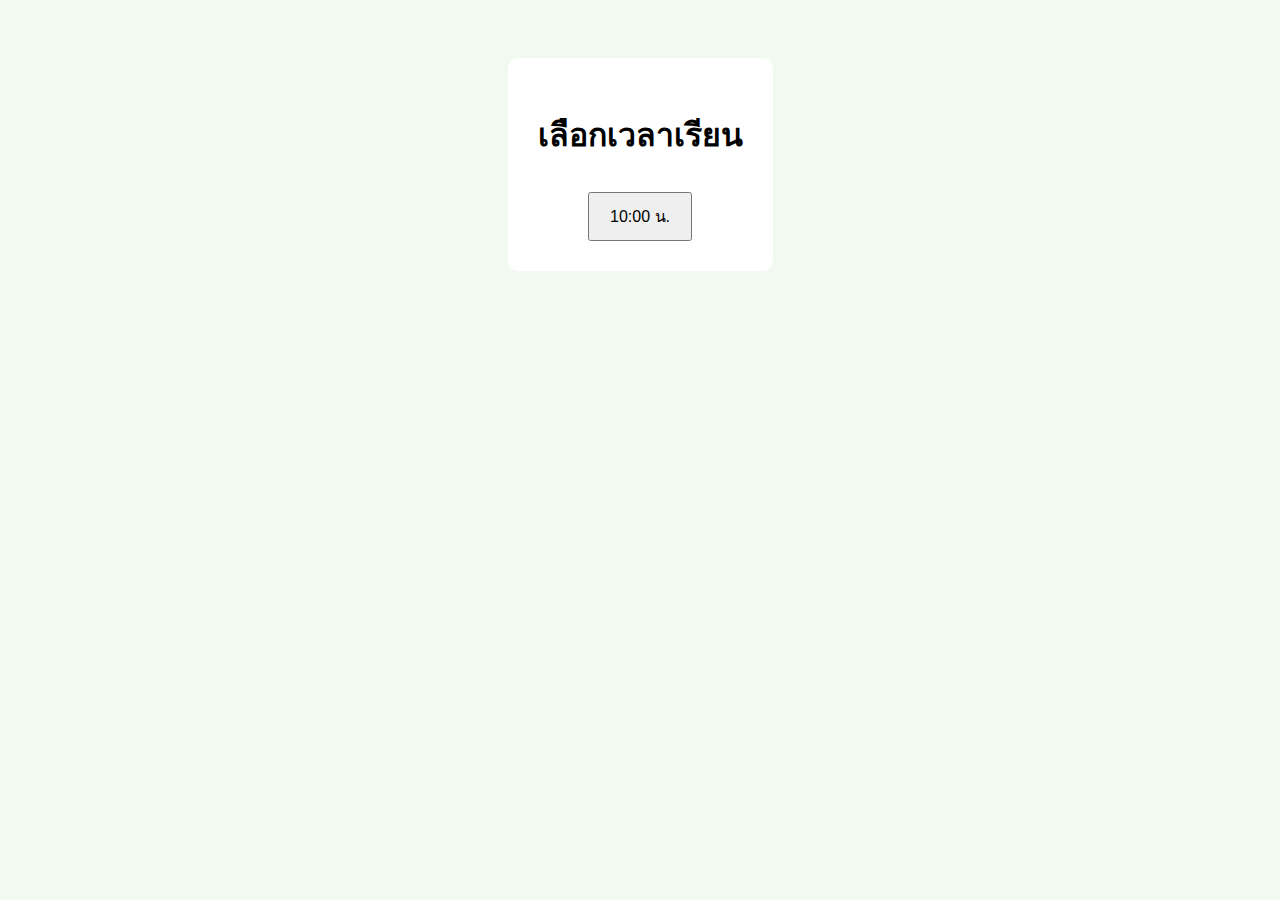
<file: index.html>
<!DOCTYPE html>
<html lang="th">
<head>
  <meta charset="UTF-8">
  <title>จองเวลาเรียนกอล์ฟ</title>
  <link rel="stylesheet" href="style.css">
</head>
<body>
  <div class="container">
    <h1>เลือกเวลาเรียน</h1>
    <button onclick="location.href='form.html'">10:00 น.</button>
  </div>
</body>
</html>
</file>
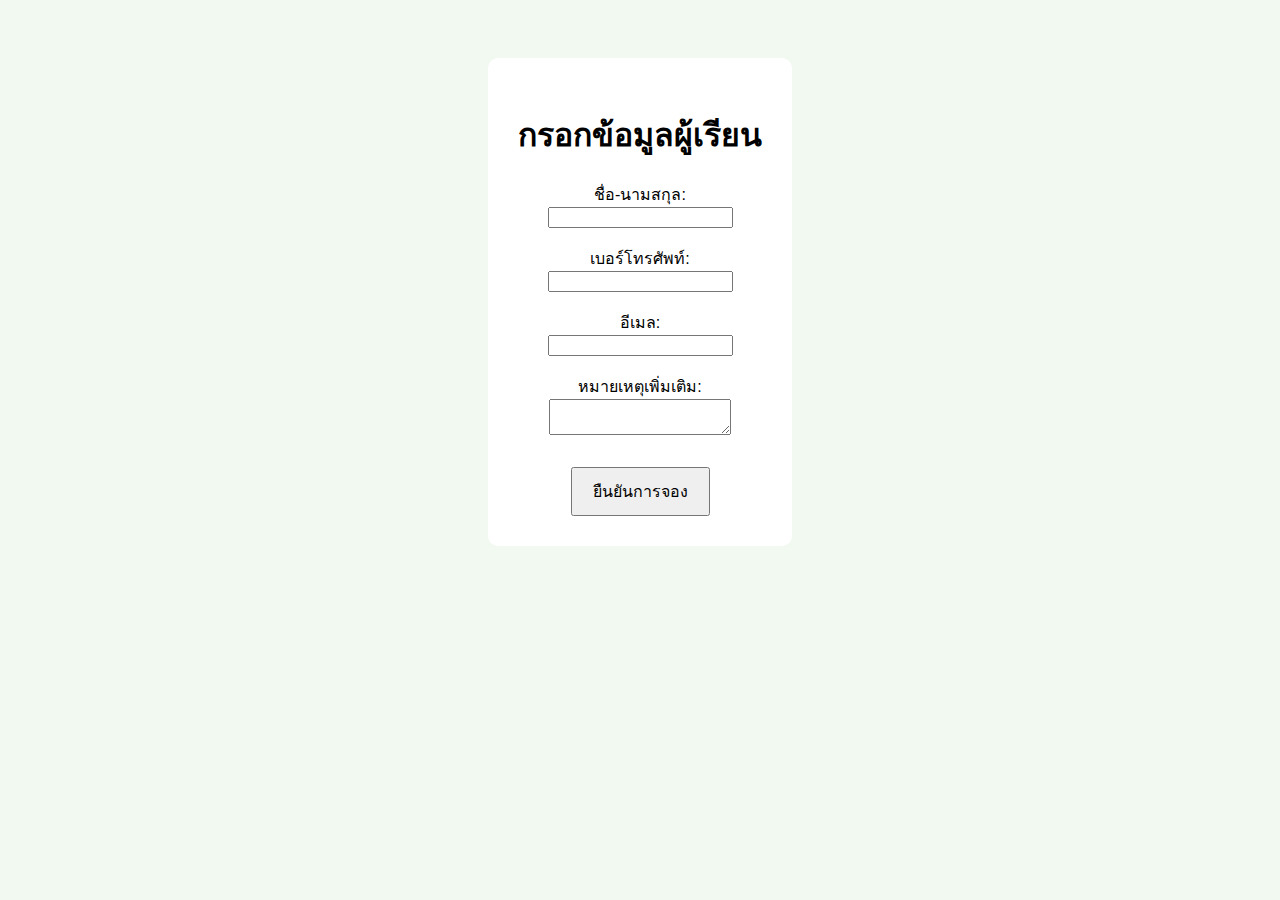
<file: form.html>
<!DOCTYPE html>
<html lang="th">
<head>
  <meta charset="UTF-8">
  <title>กรอกข้อมูลผู้เรียน</title>
  <link rel="stylesheet" href="style.css">
</head>
<body>
  <div class="container">
    <h1>กรอกข้อมูลผู้เรียน</h1>
    <form id="booking-form">
      <label>ชื่อ-นามสกุล:<br><input type="text" name="name" required></label><br><br>
      <label>เบอร์โทรศัพท์:<br><input type="tel" name="phone" required></label><br><br>
      <label>อีเมล:<br><input type="email" name="email"></label><br><br>
      <label>หมายเหตุเพิ่มเติม:<br><textarea name="note"></textarea></label><br><br>
      <button type="submit">ยืนยันการจอง</button>
    </form>
  </div>

  <script>
    const scriptURL = 'https://script.google.com/macros/s/AKfycbwyECbbpj-R-90rN9hciZICvSX8TRfZymu_1Hpu10Ao2ZbBv796DUxKn9o7s4YkljrhUA/exec';
    const form = document.getElementById('booking-form');
    form.addEventListener('submit', e => {
      e.preventDefault();
      fetch(scriptURL, { method: 'POST', body: new FormData(form)})
        .then(response => {
          alert('✅ จองเรียบร้อยแล้ว!');
          window.location.href = "success.html";
        })
        .catch(error => alert('❌ เกิดข้อผิดพลาด โปรดลองใหม่'));
    });
  </script>
</body>
</html>
</file>
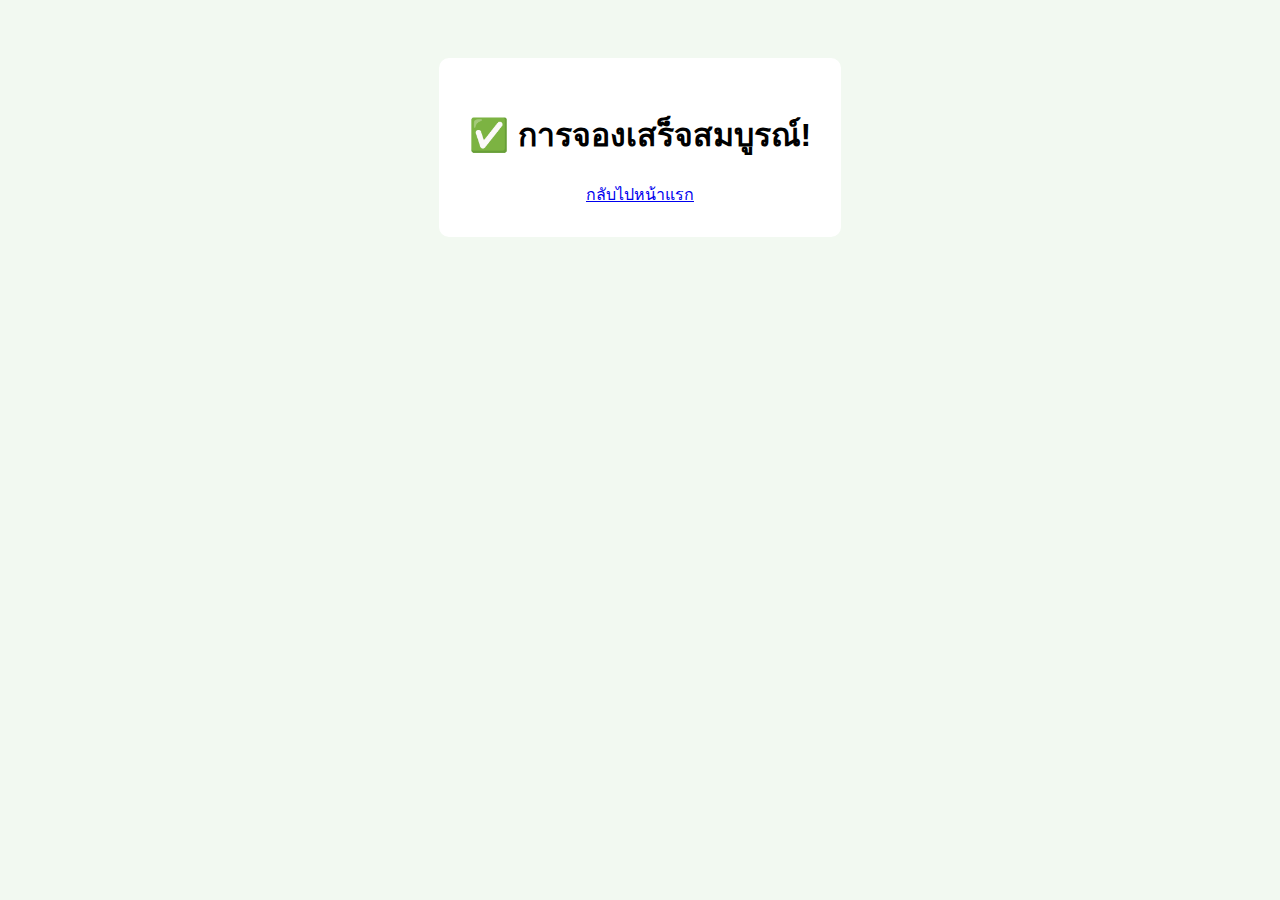
<file: success.html>
<!DOCTYPE html>
<html lang="th">
<head>
  <meta charset="UTF-8">
  <title>สำเร็จ</title>
  <link rel="stylesheet" href="style.css">
</head>
<body>
  <div class="container">
    <h1>✅ การจองเสร็จสมบูรณ์!</h1>
    <a href="index.html">กลับไปหน้าแรก</a>
  </div>
</body>
</html>
</file>
<file: style.css>
body {
  font-family: sans-serif;
  background: #f2f9f1;
  text-align: center;
  padding: 50px;
}
.container {
  background: white;
  padding: 30px;
  border-radius: 10px;
  display: inline-block;
}
button {
  padding: 10px 20px;
  font-size: 16px;
  margin-top: 10px;
  cursor: pointer;
}
</file>
